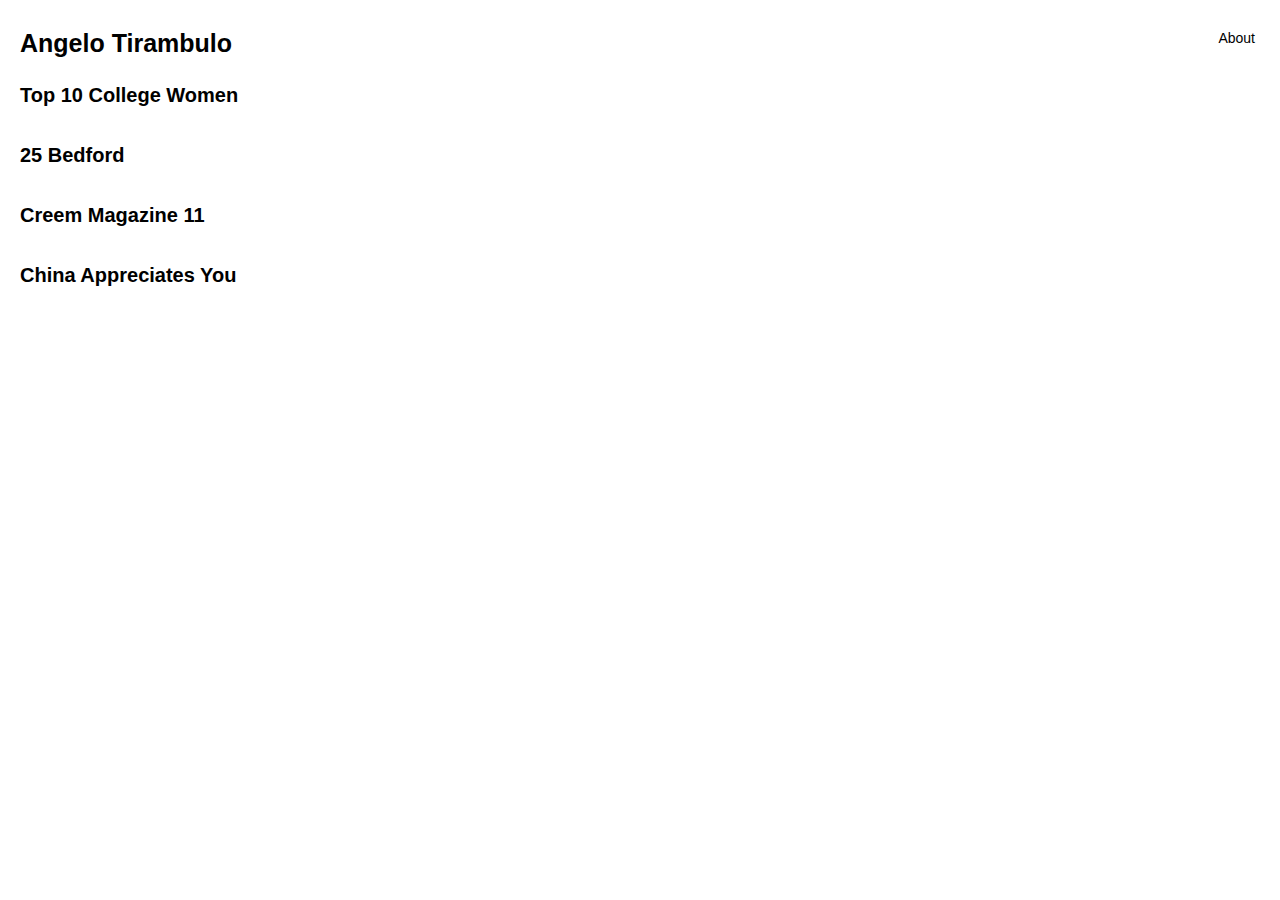
<file: index.html>
<!DOCTYPE html>
<html>

<head>
    <title>Angelo Tirambulo</title>
    <meta charset='utf-8'>
    <meta name="viewport" content="width=device-width, initial-scale=1">
    <link rel="stylesheet" href="styles/reset.css">
    <link rel="stylesheet" href="styles/main.css">
    <link href="https://fonts.googleapis.com/css?family=Roboto:100,100i,300,300i,400,400i,500,500i,700,700i,900,900i" rel="stylesheet">
</head>

<body>
    <header>
        <div class="container-nav">
            <div class="name-container">
                <h1 class="name"> Angelo Tirambulo</h1>
            </div>
            <div class="about-container">
                <div class="email">About
                </div>
            </div>
        </div>
    </header>
    </div>
    <div class="main" id="main">
        <div class="accordion">
            <div class="accordion-section">
                <a class="accordion-section-title" href="#accordion-1">Top 10 College Women</a>
                <div id="accordion-1" class="accordion-section-content">
                    <p class="blurb">Logo and environmental collateral created for Glamour Magazine’s annual Top 10 College Women Event, sponsored by L’oréal Paris. </p>
                    <p class="blurb2"> Completed at Glamour Magazine Under the Creative Direction of Melissa Polhamus</p>

                    <img src="source/ttcw.jpg">
                    <img src="source/AngeloTirambulo_TTCW_3.png">
                    <img src="source/AngeloTirambulo_TTCW_2.png">
                    <img src="source/AngeloTirambulo_TTCW_1.png">
                    <img src="source/AngeloTirambulo_TTCW_4.png">
                </div>
                <!--end .accordion-section-content-->
            </div>
            <!--end .accordion-section-->
            <div class="accordion-section">
                <a class="accordion-section-title" href="#accordion-2">25 Bedford </a>
                <div id="accordion-2" class="accordion-section-content">
                    <p class="blurb">The on-line presence of this high end womenswear brand.</p>
                     <p class="blurb2">Completed at High Tide NYC under the creative direction of Ariel Stark-Benz.</p>
                    <img src="source/AngeloTirambulo_25bedord_1.png">
                    <img src="source/AngeloTirambulo_25bedord_2.png">
                    <img src="source/AngeloTirambulo_25bedord_3.png">
                    <img src="source/AngeloTirambulo_25bedord_4.png">
                    <img src="source/AngeloTirambulo_25bedord_5.png">
                    <img src="source/AngeloTirambulo_25bedord_6.png">
                </div>
                <!--end .accordion-section-content-->
            </div>
            <!--end .accordion-section-->
            <div class="accordion-section">
                <a class="accordion-section-title" href="#accordion-3">Creem Magazine 11 </a>
                <div id="accordion-3" class="accordion-section-content">
                    <p class="blurb">Layout and Design for Creem Magazine Issue 11.</p>
                     <p class="blurb2">Competed at That Thing Atelier under the creative direction of Ariel Stark-Benz.</p>
                    <img src="source/AngeloTirambulo_Creem_1.png">
                    <img src="source/AngeloTirambulo_Creem_2.png">
                    <img src="source/AngeloTirambulo_Creem_3.png">
                    <img src="source/AngeloTirambulo_Creem_4.png">
                    <img src="source/AngeloTirambulo_Creem_5.png">
                </div>
                <!--end .accordion-section-content-->
            </div>
            <!--end .accordion-section-->
            <div class="accordion-section">
                <a class="accordion-section-title" href="#accordion-4">China Appreciates You </a>
                <div id="accordion-4" class="accordion-section-content">
                    <p class="blurb">An infographic showing how many US Jobs were lost from 2001- 2010 to China according to the Economic Policy Institute using the language of retail stickers and bar graphs to convey the message.</p>
                    <img src="source/tirambuloangelo-project4final2_o.jpg">
                    <img src="source/tirambuloangelo-project4final3_o.jpg">
                    <img src="source/tirambuloangelo-project4final4_o.jpg">
                </div>
                <!--end .accordion-section-content-->
            </div>
            <!--end .accordion-section-->

        </div>
    </div>
    </div>
 
    </div>
    <script src='https://ajax.googleapis.com/ajax/libs/jquery/1.11.0/jquery.min.js'></script>
    <script src='js/main.js'></script>
</body>

</html>
</file>
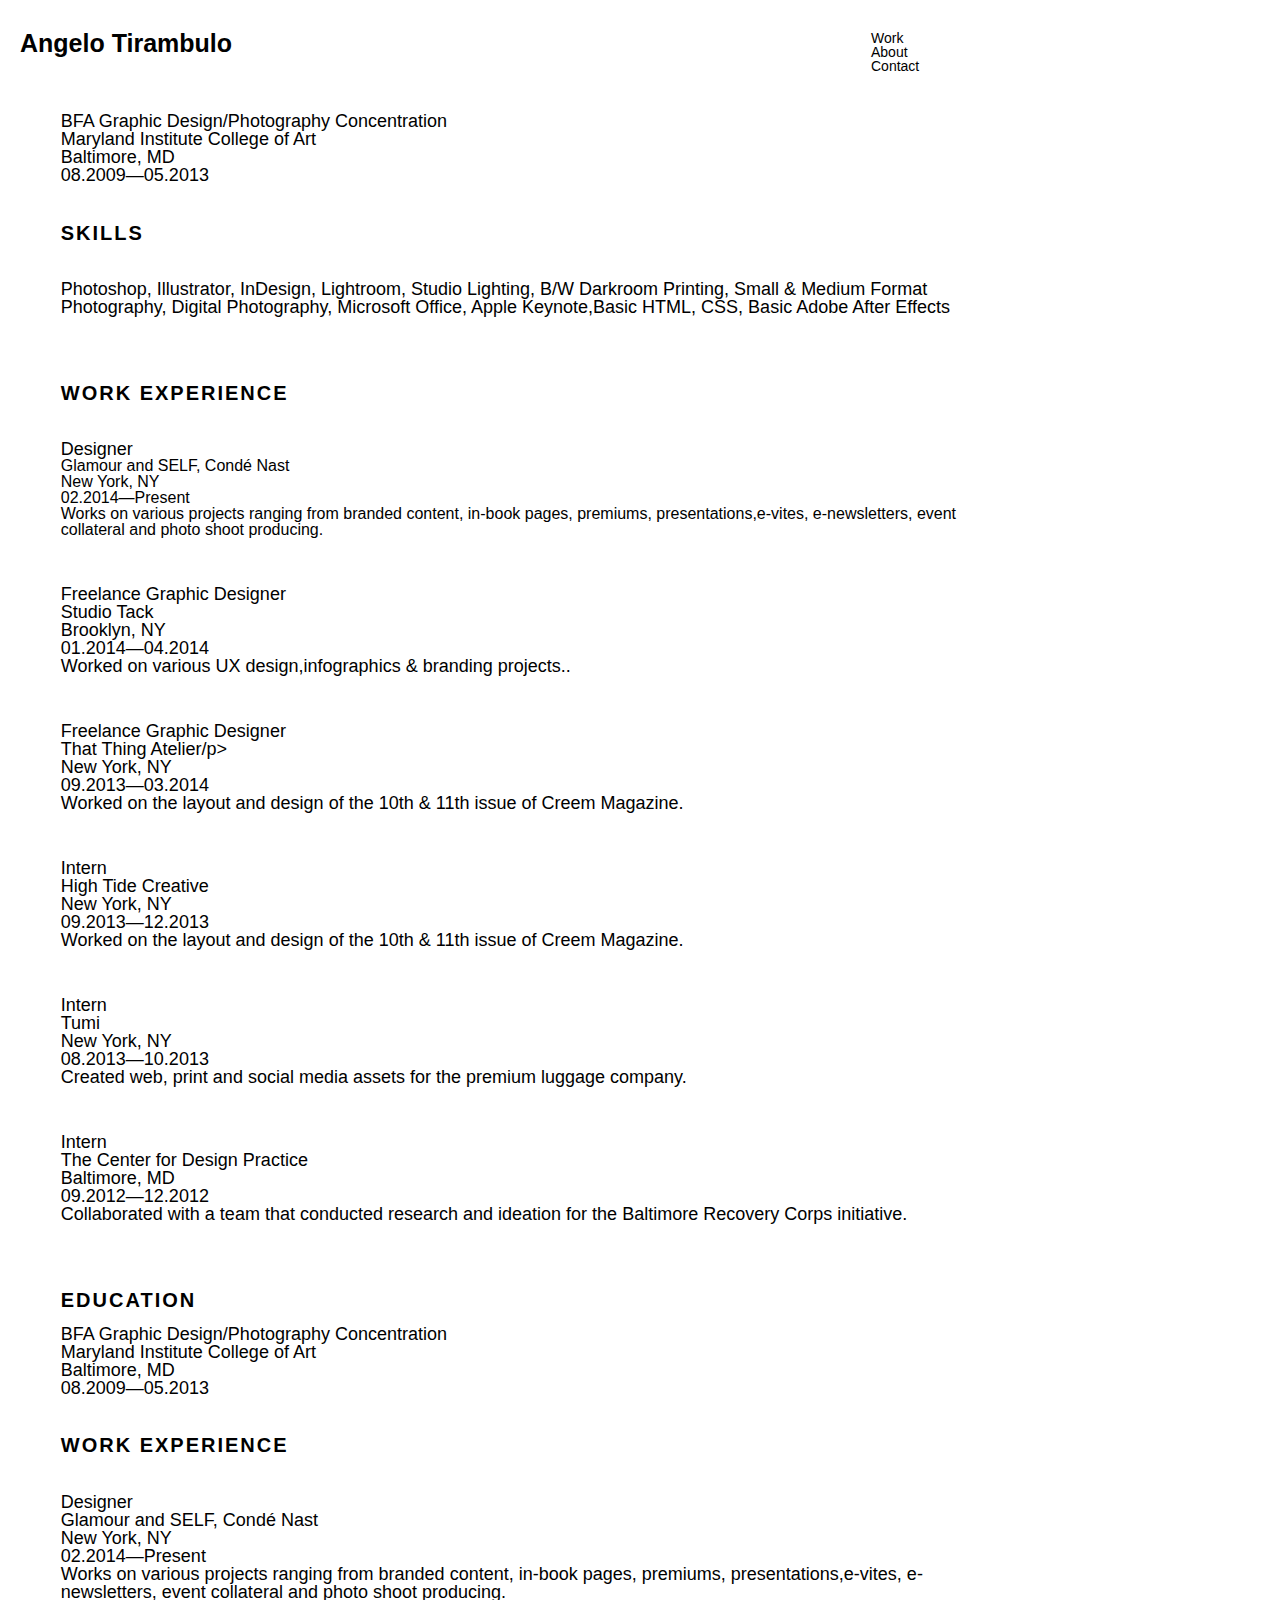
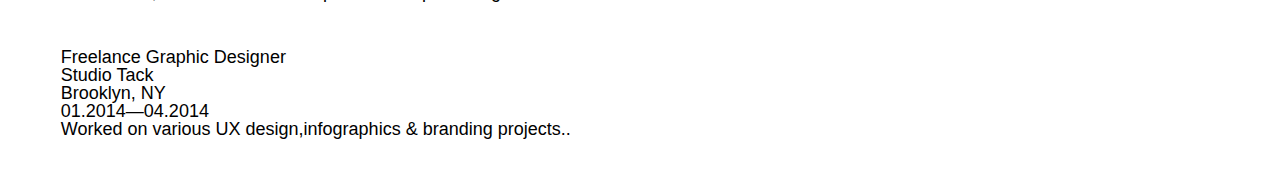
<file: about.html>
<!DOCTYPE html>
<html>

<head>
    <title>Angelo Tirambulo</title>
    <link rel="stylesheet" href="styles/reset.css">
    <link rel="stylesheet" href="styles/main.css">
   <link href="https://fonts.googleapis.com/css?family=Roboto:100,100i,300,300i,400,400i,500,500i,700,700i,900,900i" rel="stylesheet">
</head>

<body>
    <header>
        <div class="container-nav">
            <div class="name-container">
                <h1 class="name"> Angelo Tirambulo</h1>
            </div>
            <div class="name-container">
                <div class="email">Work
                </div>
                <div class="email">About
                </div>
                <div class="email">Contact
                </div>
            </div>
        </div>
    </header>
    </div>
    <main>
        <div class="main-intro-text">
            Visual Designer currently working for <a href="http://www.glamour.com/">Glamour</a> in NYC.
        </div>
        <div class="resume">
            <div class="column">
                <section class="block education">
                    <p class="resume-title">Education</p>
                    <div class="des-1">
                        <p class="resume-title-des">BFA Graphic Design/Photography Concentration</p>
                        <p class="resume-place-des">Maryland Institute College of Art</p>
                        <p class="resume-title-des">Baltimore, MD</p>
                        <p class="resume-title-des">08.2009—05.2013</p>
                    </div>
                </section>
                <section class="block work">
                    <p class="resume-title">Skills</p>
                    <div class="des-1">
                        <p class="resume-title-des">Photoshop, Illustrator, InDesign, Lightroom, Studio Lighting, B/W Darkroom Printing, Small & Medium Format Photography, Digital Photography, Microsoft Office, Apple Keynote,Basic HTML, CSS, Basic Adobe After Effects</p>
                    </div>
                </section>
            </div>
            <div class="column">
                <section class="block work">
                    <p class="resume-title">Work Experience</p>
                    <div class="des-1">
                        <p class="resume-title-des">Designer</p>
                        <p class="resume-title-place">Glamour and SELF, Condé Nast</p>
                        <p class="resume-title-place">New York, NY</p>
                        <p class="resume-title-date">02.2014—Present</p>
                        <p class="resume-title-statement">Works on various projects ranging from branded content, in-book pages, premiums, presentations,e-vites, e-newsletters, event collateral and photo shoot producing.</p>
                    </div>
                    <div class="des-1">
                        <p class="resume-title-des">Freelance Graphic Designer</p>
                        <p class="resume-title-des">Studio Tack</p>
                        <p class="resume-title-des">Brooklyn, NY</p>
                        <p class="resume-title-des">01.2014—04.2014</p>
                        <p class="resume-title-des">Worked on various UX design,infographics & branding projects..</p>
                    </div>
                    <div class="des-1">
                        <p class="resume-title-des">Freelance Graphic Designer</p>
                        <p class="resume-title-des">That Thing Atelier/p>
                            <p class="resume-title-des">New York, NY</p>
                            <p class="resume-title-des">09.2013—03.2014</p>
                            <p class="resume-title-des">Worked on the layout and design of the 10th & 11th issue of Creem Magazine.</p>
                    </div>
                    <div class="des-1">
                        <p class="resume-title-des">Intern</p>
                        <p class="resume-title-des">High Tide Creative</p>
                        <p class="resume-title-des">New York, NY</p>
                        <p class="resume-title-des">09.2013—12.2013</p>
                        <p class="resume-title-des">Worked on the layout and design of the 10th & 11th issue of Creem Magazine.</p>
                    </div>
                    <div class="des-1">
                        <p class="resume-title-des">Intern</p>
                        <p class="resume-title-des">Tumi</p>
                        <p class="resume-title-des">New York, NY</p>
                        <p class="resume-title-des">08.2013—10.2013</p>
                        <p class="resume-title-des">Created web, print and social media assets for the premium luggage company.</p>
                    </div>
                    <div class="des-1">
                        <p class="resume-title-des">Intern</p>
                        <p class="resume-title-des">The Center for Design Practice</p>
                        <p class="resume-title-des">Baltimore, MD</p>
                        <p class="resume-title-des">09.2012—12.2012</p>
                        <p class="resume-title-des">Collaborated with a team that conducted research and ideation for the Baltimore Recovery Corps initiative.</p>
                    </div>
                </section>
            </div>
            <div class="column">
                <section class="block education">
                    <p class="resume-title">EDUCATION</p>
                    <div class="des-1">
                        <p class="resume-title-des">BFA Graphic Design/Photography Concentration</p>
                        <p class="resume-title-des">Maryland Institute College of Art</p>
                        <p class="resume-title-des">Baltimore, MD</p>
                        <p class="resume-title-des">08.2009—05.2013</p>
                    </div>
                </section>
                <section class="block work">
                    <p class="resume-title">Work Experience</p>
                    <div class="des-1">
                        <p class="resume-title-des">Designer</p>
                        <p class="resume-title-des">Glamour and SELF, Condé Nast</p>
                        <p class="resume-title-des">New York, NY</p>
                        <p class="resume-title-des">02.2014—Present</p>
                        <p class="resume-title-des">Works on various projects ranging from branded content, in-book pages, premiums, presentations,e-vites, e-newsletters, event collateral and photo shoot producing.</p>
                    </div>
                    <div class="des-1">
                        <p class="resume-title-des">Freelance Graphic Designer</p>
                        <p class="resume-title-des">Studio Tack</p>
                        <p class="resume-title-des">Brooklyn, NY</p>
                        <p class="resume-title-des">01.2014—04.2014</p>
                        <p class="resume-title-des">Worked on various UX design,infographics & branding projects..</p>
                    </div>
                </section>
            </div>
    </main>
    <footer>
    </footer>
    </div>
    </head>
</body>

</html>
</file>
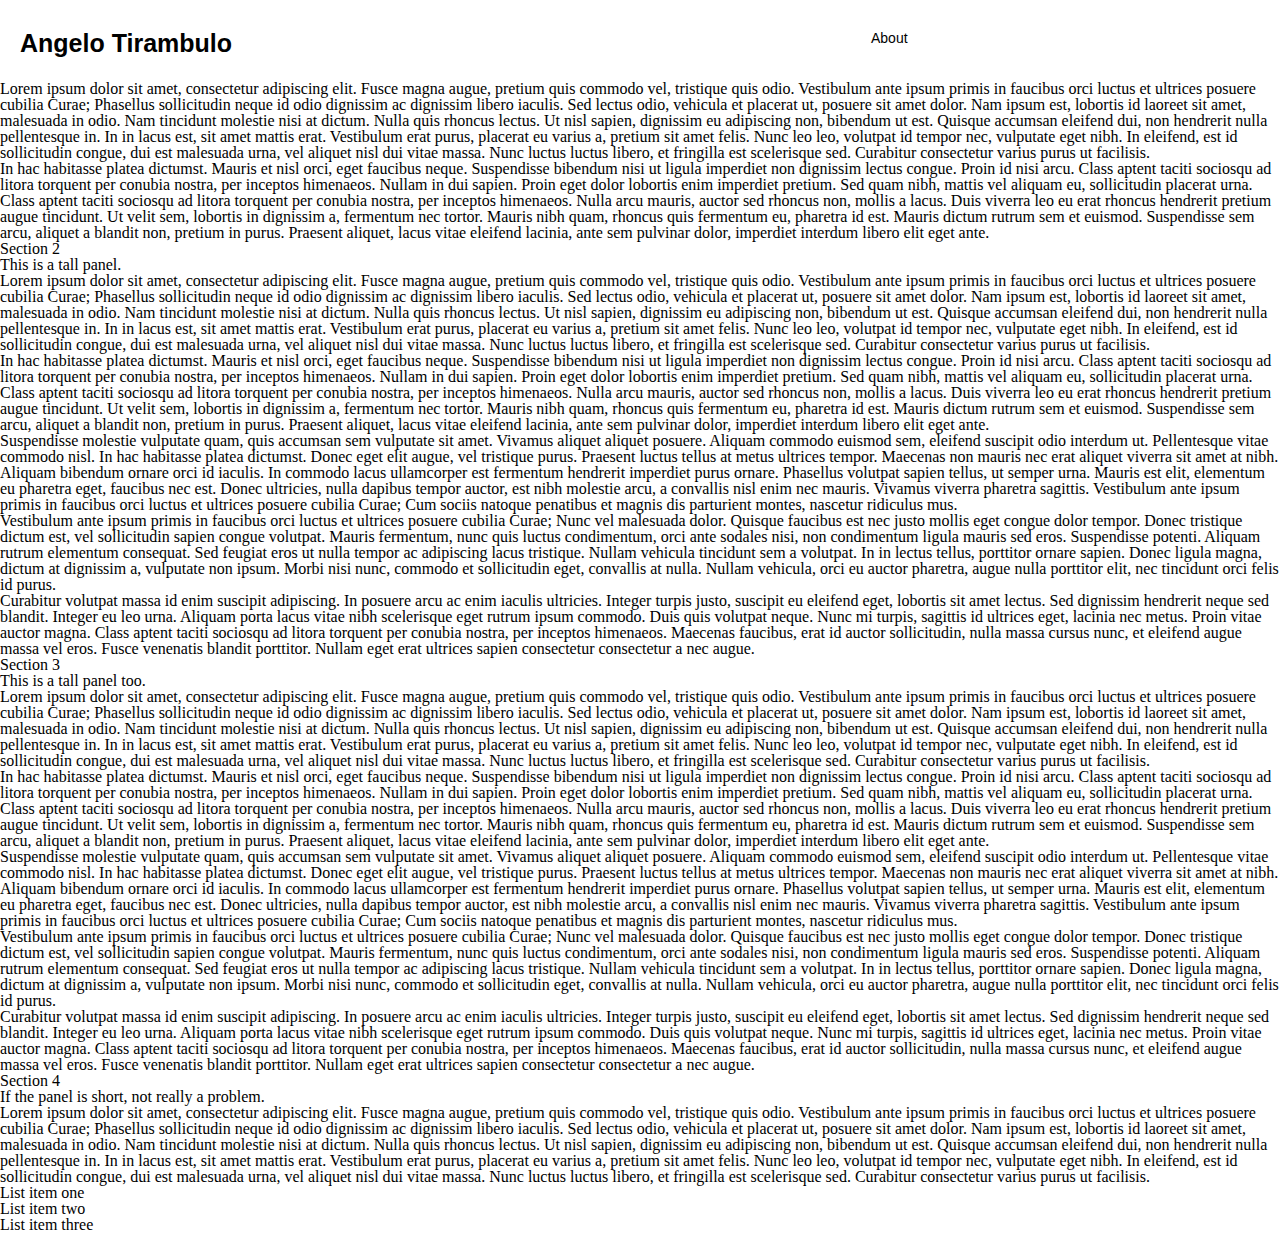
<file: index1.html>
<!DOCTYPE html>
<html>

<head>
    <title>Angelo Tirambulo</title>
    <meta charset='utf-8'>
    <meta name="viewport" content="width=device-width, initial-scale=1">
    <link rel="stylesheet" href="styles/reset.css">
    <link rel="stylesheet" href="styles/main.css">
    <link href="https://fonts.googleapis.com/css?family=Roboto:100,100i,300,300i,400,400i,500,500i,700,700i,900,900i" rel="stylesheet">
</head>

<body>
    <header>
        <div class="container-nav">
            <div class="name-container">
                <h1 class="name"> Angelo Tirambulo</h1>
            </div>
            <div class="name-container">
                <div class="email">About
                </div>
            </div>
        </div>
    </header>
    </div>
    <div class="main"> <!-- start of main div -->
        <div id="accordion">
        <h3>Section 1</h3>
        <div>
            <p>Lorem ipsum dolor sit amet, consectetur adipiscing elit. Fusce magna augue, pretium quis commodo vel, tristique quis odio. Vestibulum ante ipsum primis in faucibus orci luctus et ultrices posuere cubilia Curae; Phasellus sollicitudin neque id odio dignissim ac dignissim libero iaculis. Sed lectus odio, vehicula et placerat ut, posuere sit amet dolor. Nam ipsum est, lobortis id laoreet sit amet, malesuada in odio. Nam tincidunt molestie nisi at dictum. Nulla quis rhoncus lectus. Ut nisl sapien, dignissim eu adipiscing non, bibendum ut est. Quisque accumsan eleifend dui, non hendrerit nulla pellentesque in. In in lacus est, sit amet mattis erat. Vestibulum erat purus, placerat eu varius a, pretium sit amet felis. Nunc leo leo, volutpat id tempor nec, vulputate eget nibh. In eleifend, est id sollicitudin congue, dui est malesuada urna, vel aliquet nisl dui vitae massa. Nunc luctus luctus libero, et fringilla est scelerisque sed. Curabitur consectetur varius purus ut facilisis.</p>

            <p>In hac habitasse platea dictumst. Mauris et nisl orci, eget faucibus neque. Suspendisse bibendum nisi ut ligula imperdiet non dignissim lectus congue. Proin id nisi arcu. Class aptent taciti sociosqu ad litora torquent per conubia nostra, per inceptos himenaeos. Nullam in dui sapien. Proin eget dolor lobortis enim imperdiet pretium. Sed quam nibh, mattis vel aliquam eu, sollicitudin placerat urna. Class aptent taciti sociosqu ad litora torquent per conubia nostra, per inceptos himenaeos. Nulla arcu mauris, auctor sed rhoncus non, mollis a lacus. Duis viverra leo eu erat rhoncus hendrerit pretium augue tincidunt. Ut velit sem, lobortis in dignissim a, fermentum nec tortor. Mauris nibh quam, rhoncus quis fermentum eu, pharetra id est. Mauris dictum rutrum sem et euismod. Suspendisse sem arcu, aliquet a blandit non, pretium in purus. Praesent aliquet, lacus vitae eleifend lacinia, ante sem pulvinar dolor, imperdiet interdum libero elit eget ante.</p>

        </div>
        <h3>Section 2</h3>
        <div>
            <h4>This is a tall panel.</h4>
            <p>Lorem ipsum dolor sit amet, consectetur adipiscing elit. Fusce magna augue, pretium quis commodo vel, tristique quis odio. Vestibulum ante ipsum primis in faucibus orci luctus et ultrices posuere cubilia Curae; Phasellus sollicitudin neque id odio dignissim ac dignissim libero iaculis. Sed lectus odio, vehicula et placerat ut, posuere sit amet dolor. Nam ipsum est, lobortis id laoreet sit amet, malesuada in odio. Nam tincidunt molestie nisi at dictum. Nulla quis rhoncus lectus. Ut nisl sapien, dignissim eu adipiscing non, bibendum ut est. Quisque accumsan eleifend dui, non hendrerit nulla pellentesque in. In in lacus est, sit amet mattis erat. Vestibulum erat purus, placerat eu varius a, pretium sit amet felis. Nunc leo leo, volutpat id tempor nec, vulputate eget nibh. In eleifend, est id sollicitudin congue, dui est malesuada urna, vel aliquet nisl dui vitae massa. Nunc luctus luctus libero, et fringilla est scelerisque sed. Curabitur consectetur varius purus ut facilisis.</p>

            <p>In hac habitasse platea dictumst. Mauris et nisl orci, eget faucibus neque. Suspendisse bibendum nisi ut ligula imperdiet non dignissim lectus congue. Proin id nisi arcu. Class aptent taciti sociosqu ad litora torquent per conubia nostra, per inceptos himenaeos. Nullam in dui sapien. Proin eget dolor lobortis enim imperdiet pretium. Sed quam nibh, mattis vel aliquam eu, sollicitudin placerat urna. Class aptent taciti sociosqu ad litora torquent per conubia nostra, per inceptos himenaeos. Nulla arcu mauris, auctor sed rhoncus non, mollis a lacus. Duis viverra leo eu erat rhoncus hendrerit pretium augue tincidunt. Ut velit sem, lobortis in dignissim a, fermentum nec tortor. Mauris nibh quam, rhoncus quis fermentum eu, pharetra id est. Mauris dictum rutrum sem et euismod. Suspendisse sem arcu, aliquet a blandit non, pretium in purus. Praesent aliquet, lacus vitae eleifend lacinia, ante sem pulvinar dolor, imperdiet interdum libero elit eget ante.</p>

            <p>Suspendisse molestie vulputate quam, quis accumsan sem vulputate sit amet. Vivamus aliquet aliquet posuere. Aliquam commodo euismod sem, eleifend suscipit odio interdum ut. Pellentesque vitae commodo nisl. In hac habitasse platea dictumst. Donec eget elit augue, vel tristique purus. Praesent luctus tellus at metus ultrices tempor. Maecenas non mauris nec erat aliquet viverra sit amet at nibh. Aliquam bibendum ornare orci id iaculis. In commodo lacus ullamcorper est fermentum hendrerit imperdiet purus ornare. Phasellus volutpat sapien tellus, ut semper urna. Mauris est elit, elementum eu pharetra eget, faucibus nec est. Donec ultricies, nulla dapibus tempor auctor, est nibh molestie arcu, a convallis nisl enim nec mauris. Vivamus viverra pharetra sagittis. Vestibulum ante ipsum primis in faucibus orci luctus et ultrices posuere cubilia Curae; Cum sociis natoque penatibus et magnis dis parturient montes, nascetur ridiculus mus. </p>

            <p>Vestibulum ante ipsum primis in faucibus orci luctus et ultrices posuere cubilia Curae; Nunc vel malesuada dolor. Quisque faucibus est nec justo mollis eget congue dolor tempor. Donec tristique dictum est, vel sollicitudin sapien congue volutpat. Mauris fermentum, nunc quis luctus condimentum, orci ante sodales nisi, non condimentum ligula mauris sed eros. Suspendisse potenti. Aliquam rutrum elementum consequat. Sed feugiat eros ut nulla tempor ac adipiscing lacus tristique. Nullam vehicula tincidunt sem a volutpat. In in lectus tellus, porttitor ornare sapien. Donec ligula magna, dictum at dignissim a, vulputate non ipsum. Morbi nisi nunc, commodo et sollicitudin eget, convallis at nulla. Nullam vehicula, orci eu auctor pharetra, augue nulla porttitor elit, nec tincidunt orci felis id purus.</p>

            <p>Curabitur volutpat massa id enim suscipit adipiscing. In posuere arcu ac enim iaculis ultricies. Integer turpis justo, suscipit eu eleifend eget, lobortis sit amet lectus. Sed dignissim hendrerit neque sed blandit. Integer eu leo urna. Aliquam porta lacus vitae nibh scelerisque eget rutrum ipsum commodo. Duis quis volutpat neque. Nunc mi turpis, sagittis id ultrices eget, lacinia nec metus. Proin vitae auctor magna. Class aptent taciti sociosqu ad litora torquent per conubia nostra, per inceptos himenaeos. Maecenas faucibus, erat id auctor sollicitudin, nulla massa cursus nunc, et eleifend augue massa vel eros. Fusce venenatis blandit porttitor. Nullam eget erat ultrices sapien consectetur consectetur a nec augue.</p>
            <ul>
                <li>List item one</li>
                <li>List item two</li>
                <li>List item three</li>
            </ul>
        </div>
        <h3>Section 3</h3>
        <div>
            <h4>This is a tall panel too.</h4>
            <p>Lorem ipsum dolor sit amet, consectetur adipiscing elit. Fusce magna augue, pretium quis commodo vel, tristique quis odio. Vestibulum ante ipsum primis in faucibus orci luctus et ultrices posuere cubilia Curae; Phasellus sollicitudin neque id odio dignissim ac dignissim libero iaculis. Sed lectus odio, vehicula et placerat ut, posuere sit amet dolor. Nam ipsum est, lobortis id laoreet sit amet, malesuada in odio. Nam tincidunt molestie nisi at dictum. Nulla quis rhoncus lectus. Ut nisl sapien, dignissim eu adipiscing non, bibendum ut est. Quisque accumsan eleifend dui, non hendrerit nulla pellentesque in. In in lacus est, sit amet mattis erat. Vestibulum erat purus, placerat eu varius a, pretium sit amet felis. Nunc leo leo, volutpat id tempor nec, vulputate eget nibh. In eleifend, est id sollicitudin congue, dui est malesuada urna, vel aliquet nisl dui vitae massa. Nunc luctus luctus libero, et fringilla est scelerisque sed. Curabitur consectetur varius purus ut facilisis.</p>

            <p>In hac habitasse platea dictumst. Mauris et nisl orci, eget faucibus neque. Suspendisse bibendum nisi ut ligula imperdiet non dignissim lectus congue. Proin id nisi arcu. Class aptent taciti sociosqu ad litora torquent per conubia nostra, per inceptos himenaeos. Nullam in dui sapien. Proin eget dolor lobortis enim imperdiet pretium. Sed quam nibh, mattis vel aliquam eu, sollicitudin placerat urna. Class aptent taciti sociosqu ad litora torquent per conubia nostra, per inceptos himenaeos. Nulla arcu mauris, auctor sed rhoncus non, mollis a lacus. Duis viverra leo eu erat rhoncus hendrerit pretium augue tincidunt. Ut velit sem, lobortis in dignissim a, fermentum nec tortor. Mauris nibh quam, rhoncus quis fermentum eu, pharetra id est. Mauris dictum rutrum sem et euismod. Suspendisse sem arcu, aliquet a blandit non, pretium in purus. Praesent aliquet, lacus vitae eleifend lacinia, ante sem pulvinar dolor, imperdiet interdum libero elit eget ante.</p>

            <p>Suspendisse molestie vulputate quam, quis accumsan sem vulputate sit amet. Vivamus aliquet aliquet posuere. Aliquam commodo euismod sem, eleifend suscipit odio interdum ut. Pellentesque vitae commodo nisl. In hac habitasse platea dictumst. Donec eget elit augue, vel tristique purus. Praesent luctus tellus at metus ultrices tempor. Maecenas non mauris nec erat aliquet viverra sit amet at nibh. Aliquam bibendum ornare orci id iaculis. In commodo lacus ullamcorper est fermentum hendrerit imperdiet purus ornare. Phasellus volutpat sapien tellus, ut semper urna. Mauris est elit, elementum eu pharetra eget, faucibus nec est. Donec ultricies, nulla dapibus tempor auctor, est nibh molestie arcu, a convallis nisl enim nec mauris. Vivamus viverra pharetra sagittis. Vestibulum ante ipsum primis in faucibus orci luctus et ultrices posuere cubilia Curae; Cum sociis natoque penatibus et magnis dis parturient montes, nascetur ridiculus mus. </p>

            <p>Vestibulum ante ipsum primis in faucibus orci luctus et ultrices posuere cubilia Curae; Nunc vel malesuada dolor. Quisque faucibus est nec justo mollis eget congue dolor tempor. Donec tristique dictum est, vel sollicitudin sapien congue volutpat. Mauris fermentum, nunc quis luctus condimentum, orci ante sodales nisi, non condimentum ligula mauris sed eros. Suspendisse potenti. Aliquam rutrum elementum consequat. Sed feugiat eros ut nulla tempor ac adipiscing lacus tristique. Nullam vehicula tincidunt sem a volutpat. In in lectus tellus, porttitor ornare sapien. Donec ligula magna, dictum at dignissim a, vulputate non ipsum. Morbi nisi nunc, commodo et sollicitudin eget, convallis at nulla. Nullam vehicula, orci eu auctor pharetra, augue nulla porttitor elit, nec tincidunt orci felis id purus.</p>

            <p>Curabitur volutpat massa id enim suscipit adipiscing. In posuere arcu ac enim iaculis ultricies. Integer turpis justo, suscipit eu eleifend eget, lobortis sit amet lectus. Sed dignissim hendrerit neque sed blandit. Integer eu leo urna. Aliquam porta lacus vitae nibh scelerisque eget rutrum ipsum commodo. Duis quis volutpat neque. Nunc mi turpis, sagittis id ultrices eget, lacinia nec metus. Proin vitae auctor magna. Class aptent taciti sociosqu ad litora torquent per conubia nostra, per inceptos himenaeos. Maecenas faucibus, erat id auctor sollicitudin, nulla massa cursus nunc, et eleifend augue massa vel eros. Fusce venenatis blandit porttitor. Nullam eget erat ultrices sapien consectetur consectetur a nec augue.</p>
        </div>
        <h3>Section 4</h3>
        <div>
            <h4>If the panel is short, not really a problem.</h4>
            <p>Lorem ipsum dolor sit amet, consectetur adipiscing elit. Fusce magna augue, pretium quis commodo vel, tristique quis odio. Vestibulum ante ipsum primis in faucibus orci luctus et ultrices posuere cubilia Curae; Phasellus sollicitudin neque id odio dignissim ac dignissim libero iaculis. Sed lectus odio, vehicula et placerat ut, posuere sit amet dolor. Nam ipsum est, lobortis id laoreet sit amet, malesuada in odio. Nam tincidunt molestie nisi at dictum. Nulla quis rhoncus lectus. Ut nisl sapien, dignissim eu adipiscing non, bibendum ut est. Quisque accumsan eleifend dui, non hendrerit nulla pellentesque in. In in lacus est, sit amet mattis erat. Vestibulum erat purus, placerat eu varius a, pretium sit amet felis. Nunc leo leo, volutpat id tempor nec, vulputate eget nibh. In eleifend, est id sollicitudin congue, dui est malesuada urna, vel aliquet nisl dui vitae massa. Nunc luctus luctus libero, et fringilla est scelerisque sed. Curabitur consectetur varius purus ut facilisis.</p>
            <ol>
                <li>List item one</li>
                <li>List item two</li>
                <li>List item three</li>
            </ol>
        </div>
    </div>


    </div> <!-- End of main div -->
    <footer>
    </footer>
    </div>
    <script src='http://ajax.googleapis.com/ajax/libs/jquery/1.11.0/jquery.min.js'></script>
    <script src='js/main.js'></script>
</body>

</html>
</file>
<file: styles/main.css>
body {
        width: 100%;
    }
    
    header {
        width: 100%;
        position: fixed;
        z-index: 9;
        top: 0;
    }
    
    .main {
        width: 100%;
        margin: auto;
        padding-top: 65px;
        position: relative;
    }


    .title {
        background-color: white;
        border-bottom: 1px solid #FFFFFF;
        cursor: pointer;
        padding: 15px;
        color: black;
        margin: 0;
    
    }
    .title:hover{
        color: green;
    }
    
    ul {
        background-color: white;
        display: none;
        margin: 0;
    }

    .blurb{
         font-family: 'Roboto Condensed', sans-serif;
        font-size: 16px;
        font-weight: 700;
        padding: 0px 2px 2px 10px;

    }

    .blurb2{
          font-family: 'Roboto Condensed', sans-serif;
        font-size: 16px;
        font-weight: 400;
        padding: 10px 2px 2px 10px;


    }
    
    .resume-title {
        font-family: 'Roboto Condensed', sans-serif;
        font-size: 20px;
        font-weight: 900;
        margin-bottom: 4%;
        letter-spacing: 2px;
        text-transform: uppercase;
    }
    
    .line {
        border-bottom: 3px solid black;
        width: 40px;
        margin-bottom: 4%
    }
    
    .resume-title-des {
        font-family: 'Roboto Condensed', sans-serif;
        font-size: 18px;
        font-weight: 400;
    }
    
    .resume-place-des {
        font-family: 'Roboto Condensed', sans-serif;
        font-size: 18px;
        font-weight: 300;
    }
    
    @media only screen and (min-width: 360px) {
        .container-nav {
            width: 100%;
            display: flex;
            justify-content: space-between;
            background-color: white;
            align-content: center;
            padding-top: 2%;
            padding-bottom: 2%;
            display: flex;
        }
        .name-container {
            width: 30%;
            padding-left: 20px;
            padding-right:25px;
            padding-top: 5px;
        }
        .about-container{
              padding-left: 15px;
            padding-right:25px;
            padding-top: 5px;
        }
        .name {
            font-family: 'Roboto Condensed', sans-serif;
            font-size: 25px;
            font-weight: 900;
            /* text-transform: uppercase*/
            ;
            color: black letter-spacing: 1px;
        }
        .resume {
            width: 100%;
            justify-content: space-between;
        }
        .column {
            width: 75%;
            padding: 4%;
        }
        .block {
            padding: 1%;
            font-family: 'Roboto Condensed', sans-serif;
            float: left;
        }
        .des-1 {
            padding-bottom: 5%;
        }
        .image-container {
            width: 100%;
            height: auto;
        }
        .image-container img {
            width: 100%;
            height: auto;
        }
    }
    
    .email {
        font-family: 'Roboto Condensed', sans-serif;
        font-size: 14px;
        align-self: right;
    }
   }


   /*----- Accordion -----*/
.accordion, .accordion * {
    -webkit-box-sizing:border-box; 
    -moz-box-sizing:border-box; 
    box-sizing:border-box;
}

.accordion {
    overflow:hidden;
/*    box-shadow:0px 1px 3px rgba(0,0,0,0.25);*/
    border-radius:3px;
    background:white;
    width: 100%;
    height: auto;

}
.accordion img{
    width: 100%;
    height: auto;
}


/*----- Section Titles -----*/
.accordion-section-title {
    width:100%;
    padding-top:20px;
    padding-bottom:20px;
    padding-left:20px;

    display:inline-block;
/*    border-bottom:1px solid #1a1a1a;
*/    background:white;
    transition:all linear 0.15s;
    /* Type */
    
    color:black;
    text-decoration:none;
        font-family: 'Roboto Condensed', sans-serif;
        font-size: 20px;
        font-weight: 900;
}

.accordion-section-title.active, .accordion-section-title:hover {
    background:white;
    /* Type */
    text-decoration:none;
}

.accordion-section:last-child .accordion-section-title {
    border-bottom:none;
}

/*----- Section Content -----*/
.accordion-section-content {
    padding:10px;
    display:none;
}
</file>
